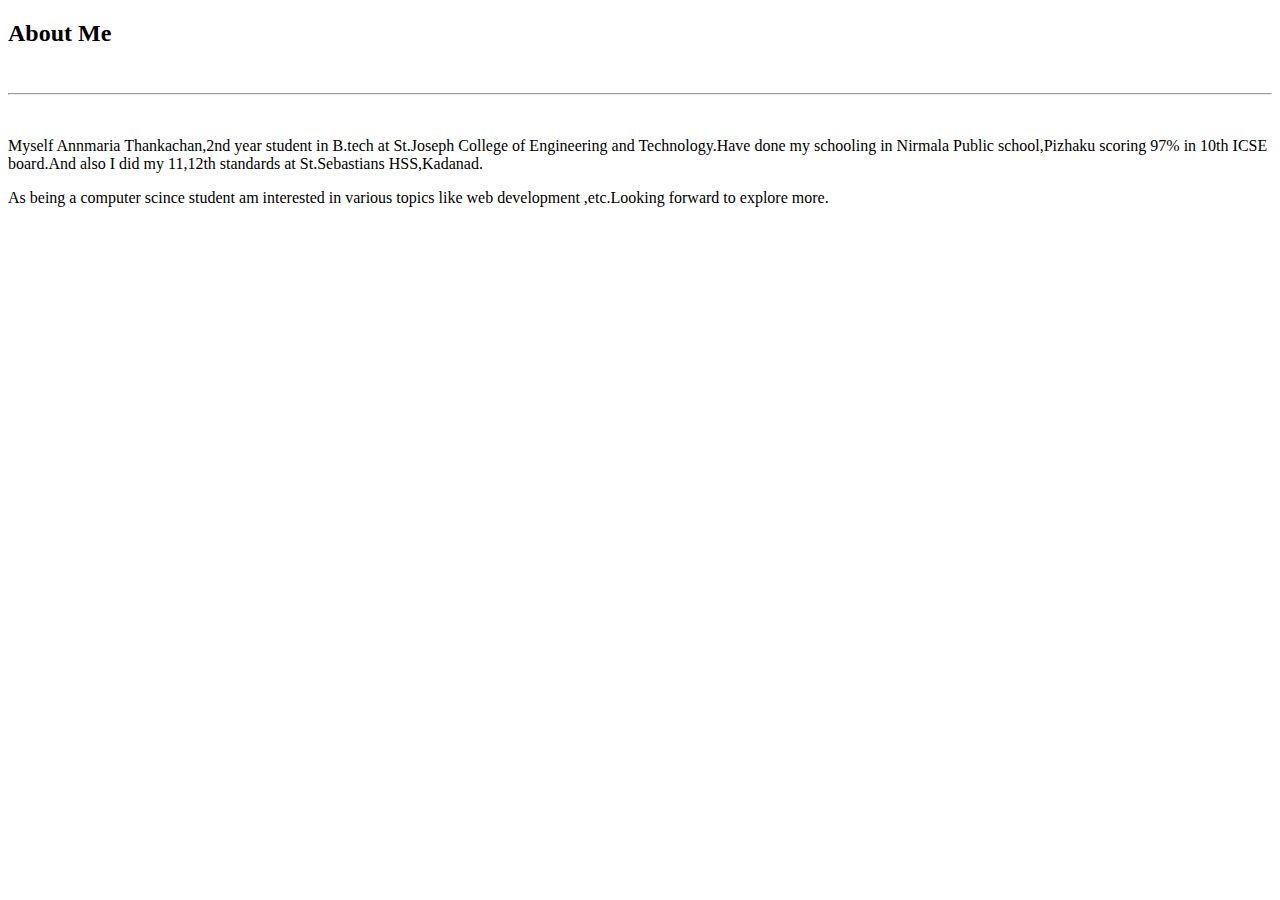
<file: index.html>
<!DOCTYPE html>
<html lang="en">
<head>
    <meta charset="UTF-8">
    <meta name="viewport" content="width=device-width, initial-scale=1.0">
    <title>indexpage</title>
</head>
<body>
    <h2>About Me</h2>
    <br>
    <hr>
    <br>
    <p>Myself Annmaria Thankachan,2nd year student in B.tech at St.Joseph College of Engineering and Technology.Have done my schooling in Nirmala Public school,Pizhaku scoring 97% in 10th ICSE board.And also I did my 11,12th standards at St.Sebastians HSS,Kadanad. </p>
    <p>As being a computer scince student am interested in various topics like web development ,etc.Looking forward to explore more.</p>
</body>
</html>
</file>
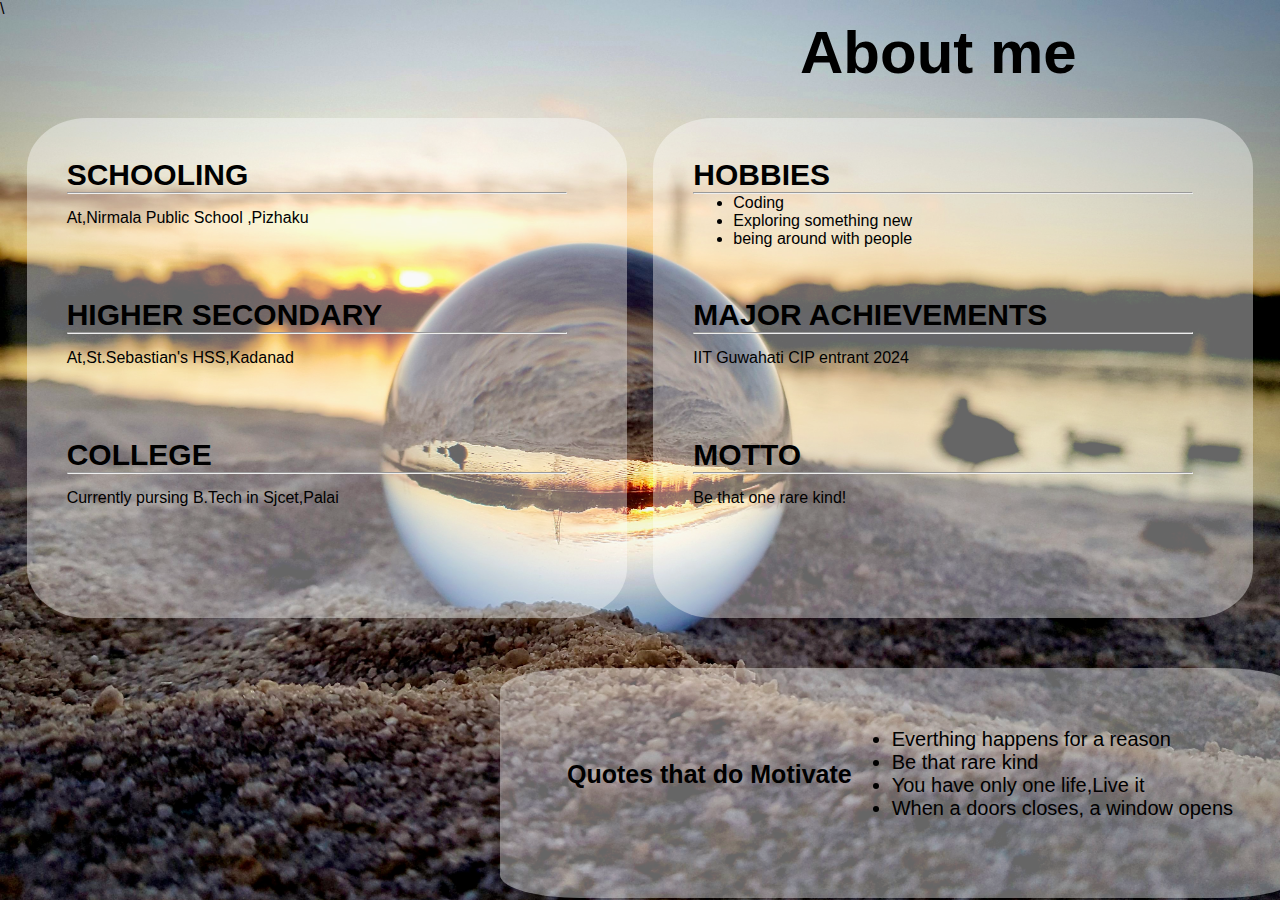
<file: assessment3/aboutme.html>
<!DOCTYPE html>
<html lang="en">
<head>
    <meta charset="UTF-8">
    <meta name="viewport" content="width=device-width,initial-scale=1.0">
    <title>About me</title>\
    <link rel="stylesheet" href="aboutme.css">
</head>
<body>
        <div class="one">
           <h2>About me</h2>  
        </div>
<div class="main">
    <div class="wrapper">
        <div class="two note">
            <h3>SCHOOLING</h3>
            <hr>
            <p>At,Nirmala Public School ,Pizhaku</p>
        </div>
        <div class="three note">
            <h3>HIGHER SECONDARY</h3>
            <hr>
            <p>At,St.Sebastian's HSS,Kadanad</p>
        </div>
        <div class="four note">
            <h3>COLLEGE</h3>
            <hr>
            <p>Currently pursing B.Tech in Sjcet,Palai</p>
            </div>
    </div>
    <div class="wrapper1">
        <div class="two note">
            <h3>HOBBIES</h3>
            <hr>
            <ul>
                <li>Coding</li>
             <li>Exploring something new</li>
             <li>being around with people</li>
            </ul>
        </div>
        <div class="three note">
            <h3> MAJOR ACHIEVEMENTS</h3>
            <hr>
            <p>IIT Guwahati CIP entrant 2024</p>
        </div>
        <div class="four note">
            <h3>MOTTO</h3>
            <hr>
            <p>Be that one rare kind!</p>
            </div>
    </div>
</div>
<footer>
    <div class="foot">
        <h3>Quotes that do Motivate</h3>
        <ul>
            <li>Everthing happens for a reason</li>
            <li>Be that rare kind</li>
            <li>You have only one life,Live it</li>
            <li>When a doors closes, a window opens</li>
        </ul>
    </div>
</footer>
</body>
</html>
</file>
<file: assessment3/aboutme.css>
*{
    margin: 0;
    border: border-box;
    font-family: Arial, Helvetica, sans-serif;
    
}
body{
    background-image: url("background2.jpg");
    background-repeat: no-repeat;
    background-size: cover;
}
.one{
    position: fixed;
    left: 800px;
    font-weight: 700;
    font-size: 40px;
    color: black;

}
.main{
    display: flex;
    padding-top: 100px;
    justify-content: space-evenly;
}
.wrapper{
    background-color:  rgba(255, 255, 255, 0.4);
    height: 500px;
    width: 600px;
    border-radius: 10%;

}
.note{
    height: 60px;
    width: 500px;
    padding: 40px;

}
.note h3{
    font-size: 30px;
}
.note p{
    padding-top: 15px;
    font-weight: 500;
}
.wrapper1{
    background-color:  rgba(255, 255, 255, 0.4);
    height: 500px;
    width: 600px;
    border-radius: 10%;
}
footer{
    position: relative;
    top: 50px;
    left: 500px;
    height: 170px;
    width: 800px;
    border-radius: 10%;
    padding-top: 60px;
    background-color:  rgba(255, 255, 255, 0.4);
}
.foot{
    display: flex;
    justify-content: center;
    align-items: center;
    font-weight: 500;
}
.foot li{
    font-size: 20px;
}
.foot h3{
    font-size: 25px;
}
</file>
